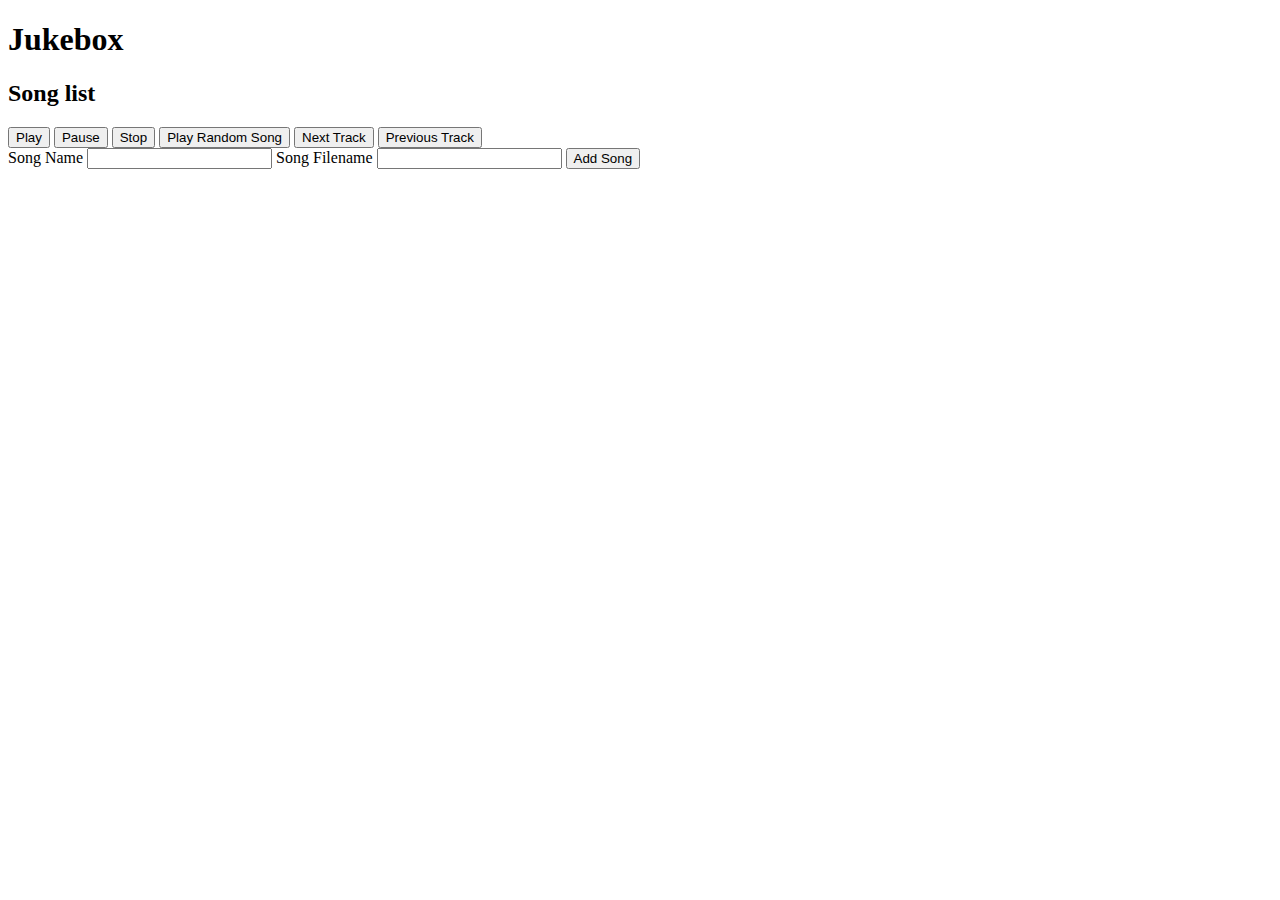
<file: javascript/jukebox/index.html>
<!doctype html>
<html>
  <head>
    <title>Jukebox</title>
    <script src='jukebox.js'></script>
    <script src='index.js'></script>
  </head>
  <body>
    <h1>Jukebox</h1>
    <h2>Song list</h2>
    <ol id="song_list">
    </ol>
    <button onclick="jukebox.play()">Play</button>
    <button onclick="jukebox.pause()">Pause</button>
    <button onclick="jukebox.stop()">Stop</button>
    <button onclick="jukebox.playRandomSong()">Play Random Song</button>
    <button onclick="jukebox.nextTrack()">Next Track</button>
    <button onclick="jukebox.prevTrack()">Previous Track</button>
    <div>
      <label>Song Name</label>
      <input type="text" id="song_name"></input>
      <label>Song Filename</label>
      <input type="text" id="song_filename"></input>
      <button onclick="addSong(jukebox)">Add Song</button>
      <script>refreshSongList(jukebox);</script>
    </div>
  </body>
</html>
</file>
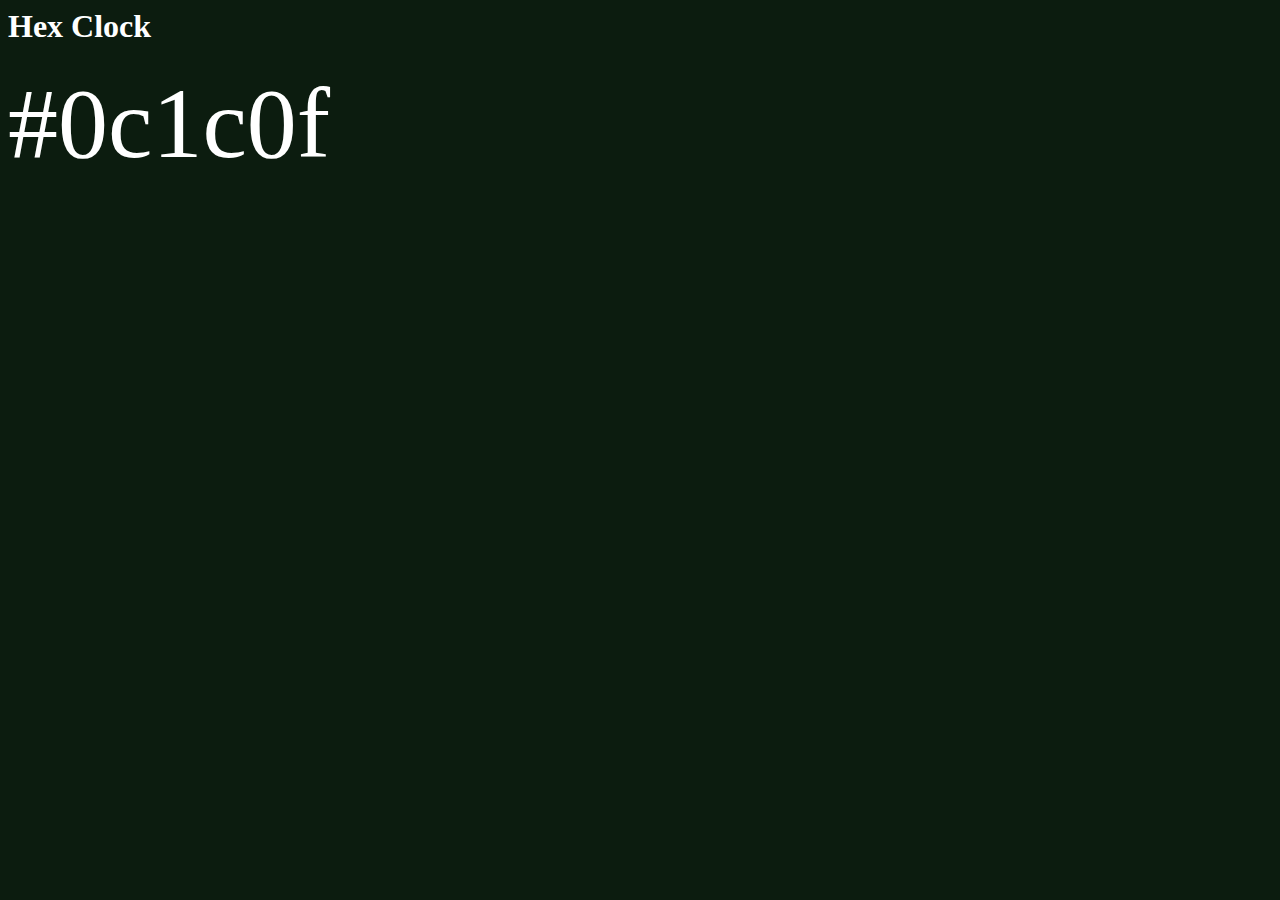
<file: javascript/clock/hex_clock.html>
<html>
  <head>
    <title>Hex Clock</title>
    <link rel='stylesheet' href='hex_clock.css'>
    <script src='hex_clock.js'></script>
  </head>
  <body>
    <h1>Hex Clock</h1>
    <div id="clock"></div>
  </body>
</html>
</file>
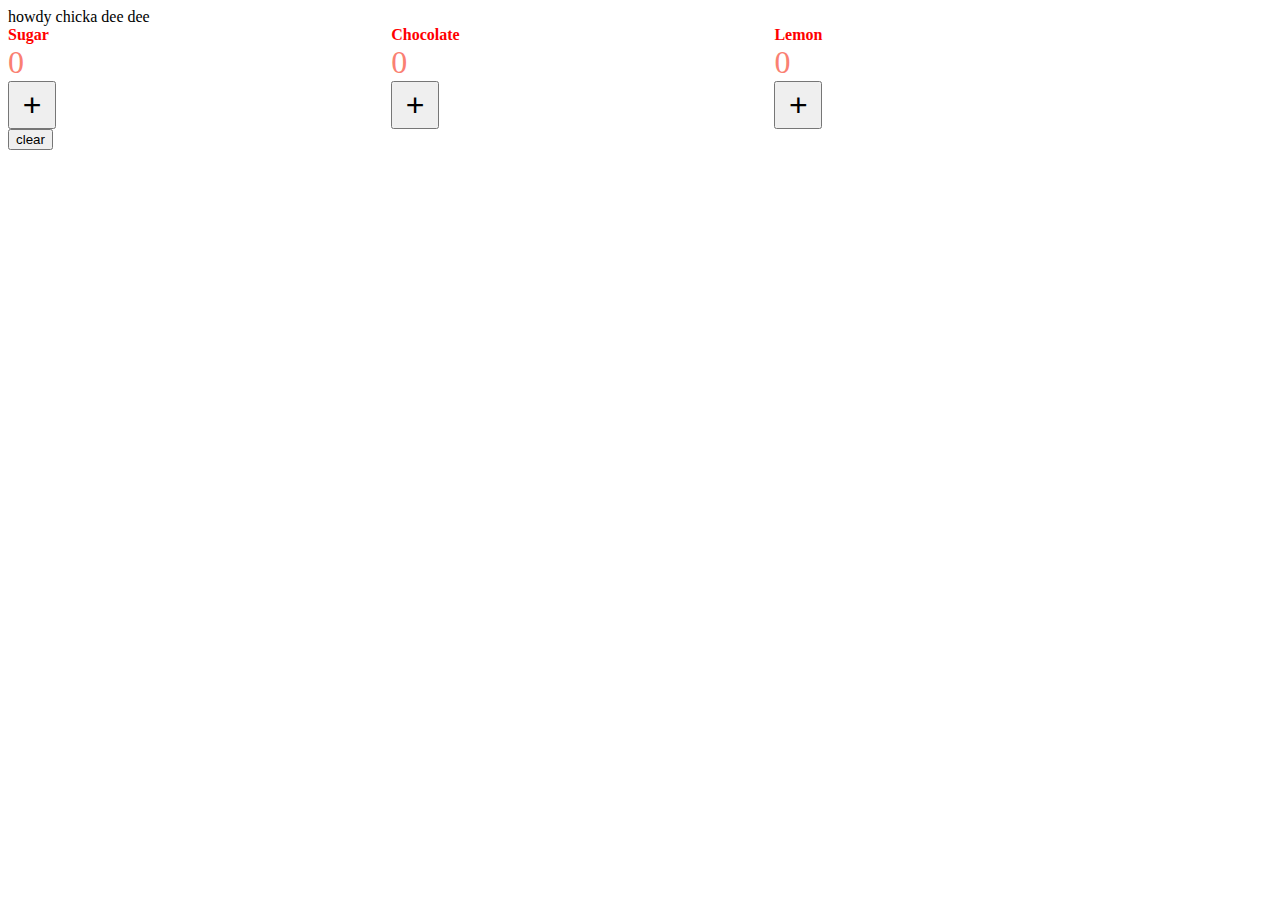
<file: javascript/cookies/cookies.html>
<!doctype html>
<html>
  <head>
    <title>Cookies cookies yum yum</title>
    <link rel='stylesheet' href='cookies.css' />
  </head>
  <body>
    howdy chicka dee dee
    <div>
      <div class='cookie-block'>
        <strong>Sugar</strong>
        <div class='counter' id='num_sugar'>0</div>
        <button onclick='eat("sugar")'>+</button>
      </div>
      <div class='cookie-block'>
        <strong>Chocolate</strong>
        <div class='counter' id='num_chocolate'>0</div>
        <button onclick='eat("chocolate")'>+</button>
      </div>
      <div class='cookie-block'>
        <strong>Lemon</strong>
        <div class='counter' id='num_lemon'>0</div>
        <button onclick='eat("lemon")'>+</button>
      </div>
    </div>

    <button onclick='clearCookies(); updateAll();'>clear</button>

    <script src='cookieslib.js'></script>
    <script src='cookies.js'></script>
  </body>
</html>
</file>
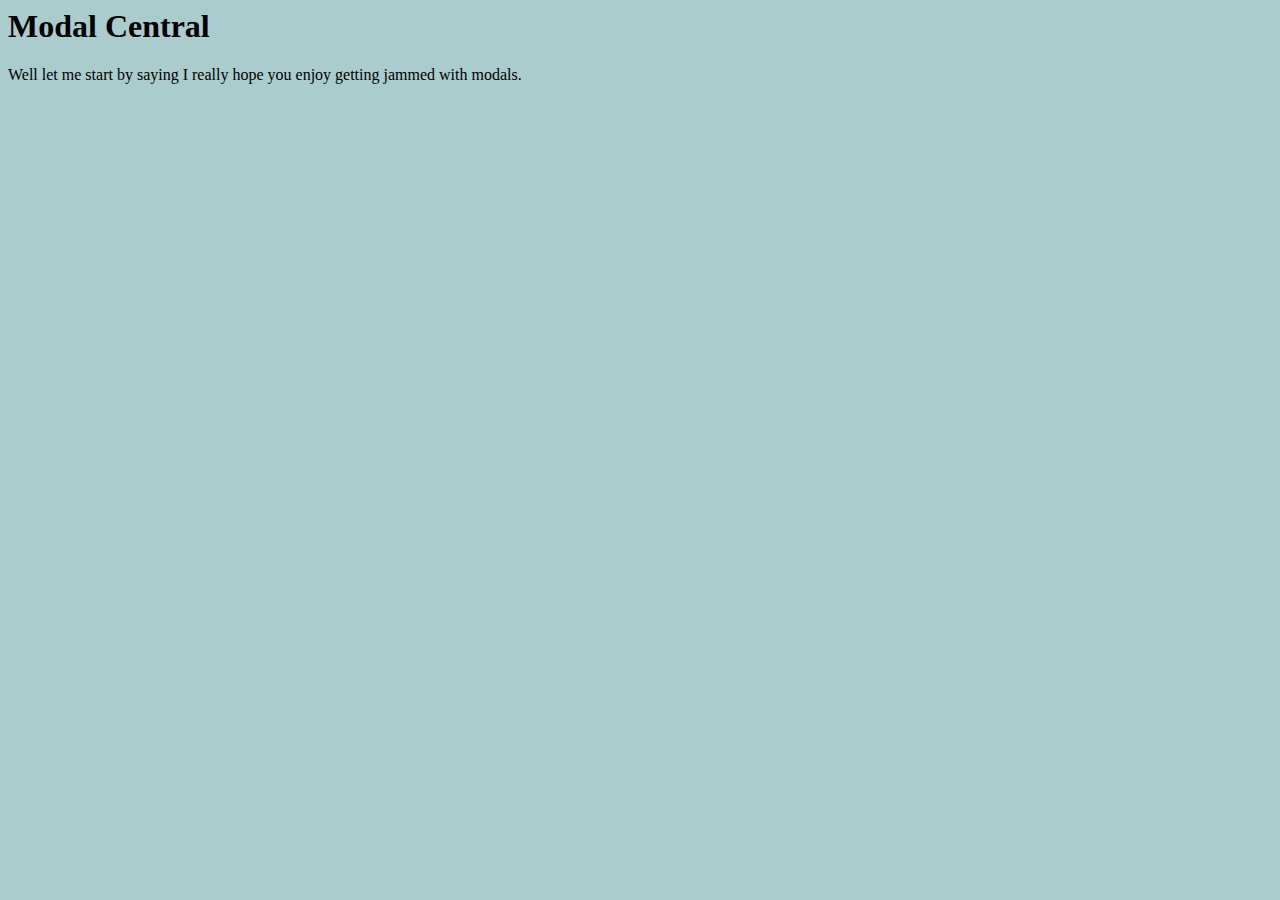
<file: javascript/modal/modal.html>
<html>
  <head>
    <title>Modal Page</title>

    <link rel='stylesheet' href='modal.css'>
    <script src='modal.js'></script>
  </head>
  <body>
    <h1>Modal Central</h1>
    <p>Well let me start by saying I really hope you enjoy getting jammed with modals.</p>

    <!-- Here's the dirty ol modal itself -->
    <div id="modal">
      <p>OMFG A MODAL</p>
      <form>
        <label for='email'>Email</label>
        <input type='text' id='email' />
        <button type='submit'>SMC</button>
      </form>
      <button onclick='hide_modal()'>fuck off with the modal already</button>
    </div>
    <!-- That's all we need for the modal -->

  </body>
</html>
</file>
<file: javascript/clock/hex_clock.css>
body {
  color: white;
}

#clock {
  font-size: 100px;
}
</file>
<file: javascript/cookies/cookies.css>
.cookie-block {
  display: inline-block;
  width: 30%;
}

.cookie-block strong {
  color: red;
}

.cookie-block button {
  height: 3rem;
  width: 3rem;
  font-size: 2rem;
}

.cookie-block .counter {
  color: salmon;
  font-size: 2rem;
}
</file>
<file: javascript/modal/modal.css>
body {
  /* give the page a nice blue background */
  background-color: #acc;
}

#modal {
  /* set modal not visible at first */
  display: none;

  /* put it at the top of the screen on top of the content */
  position: fixed;
  top: 20px;

  /* set up sizing and spacing */
  left: 10%;
  width: 80%;
  right: 10%;

  /* make the content look a bit nicer */
  padding: 15px;
  background-color: white;
}
</file>
